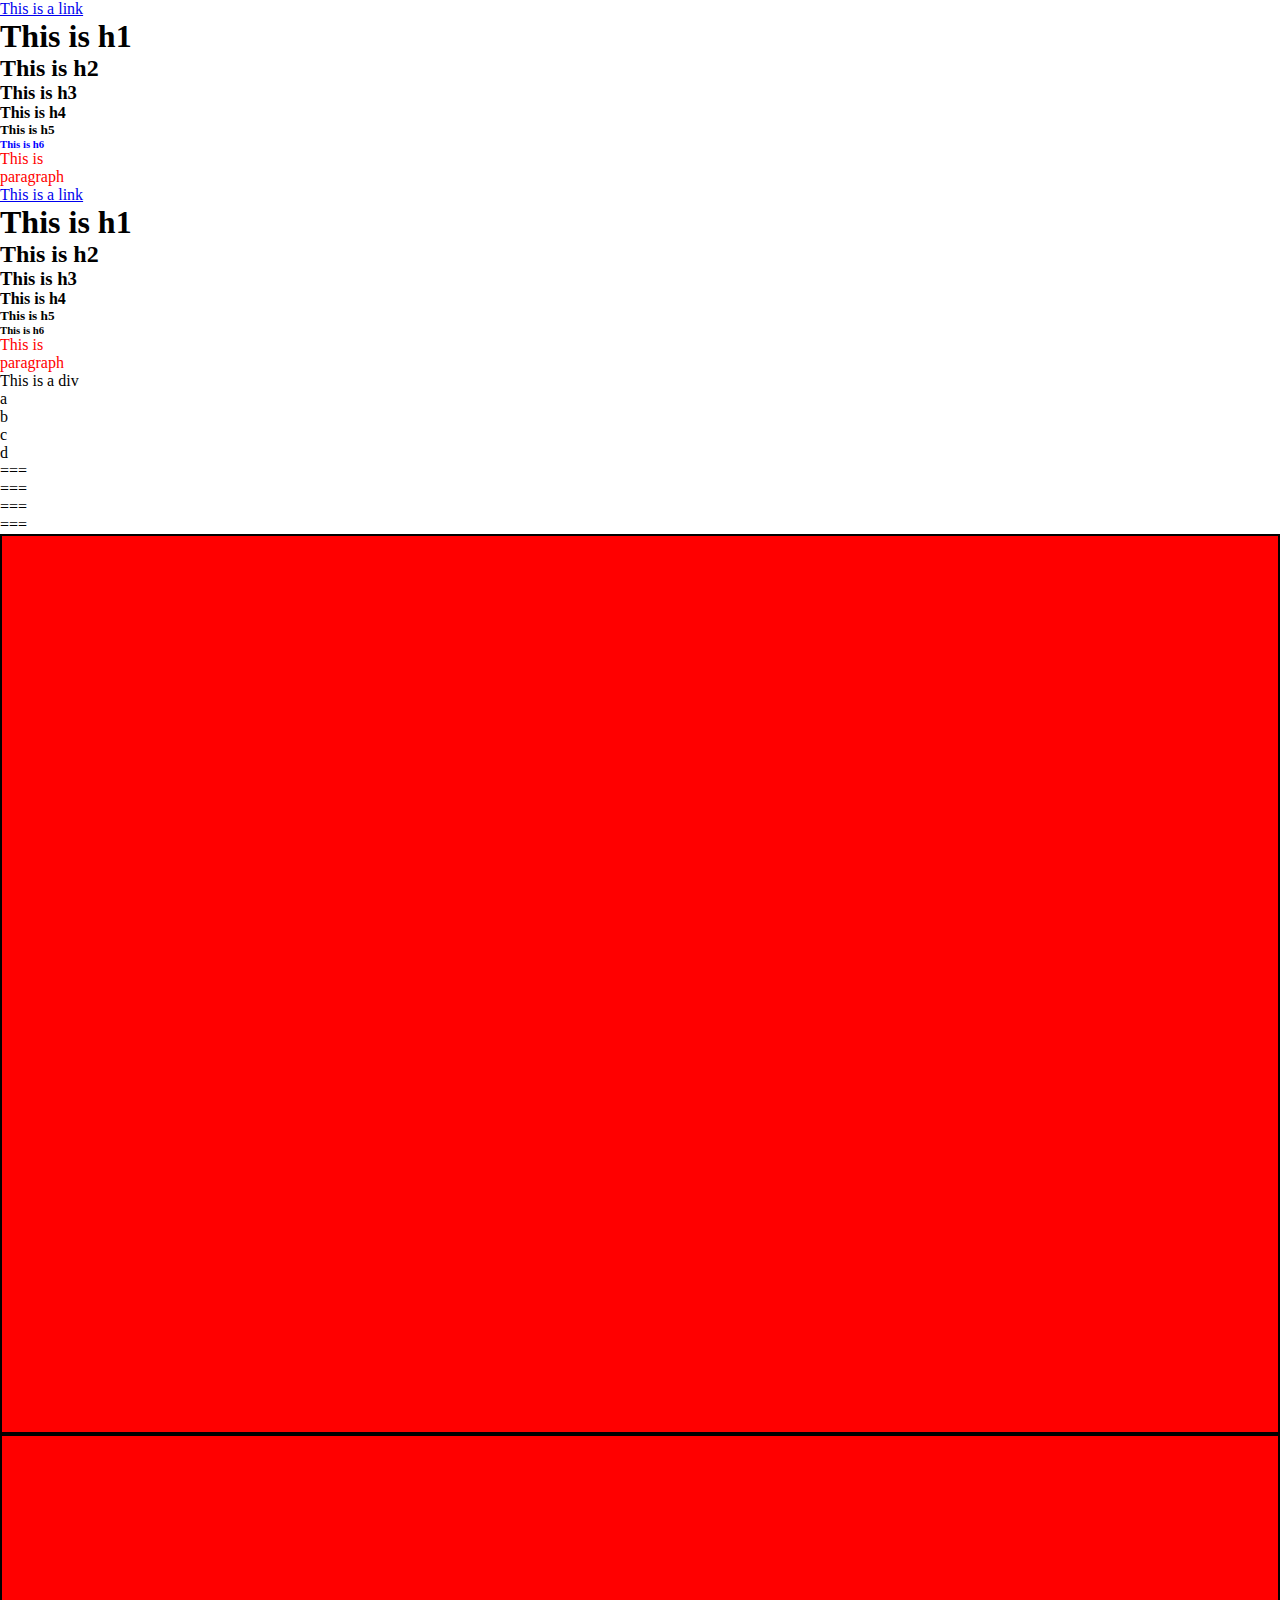
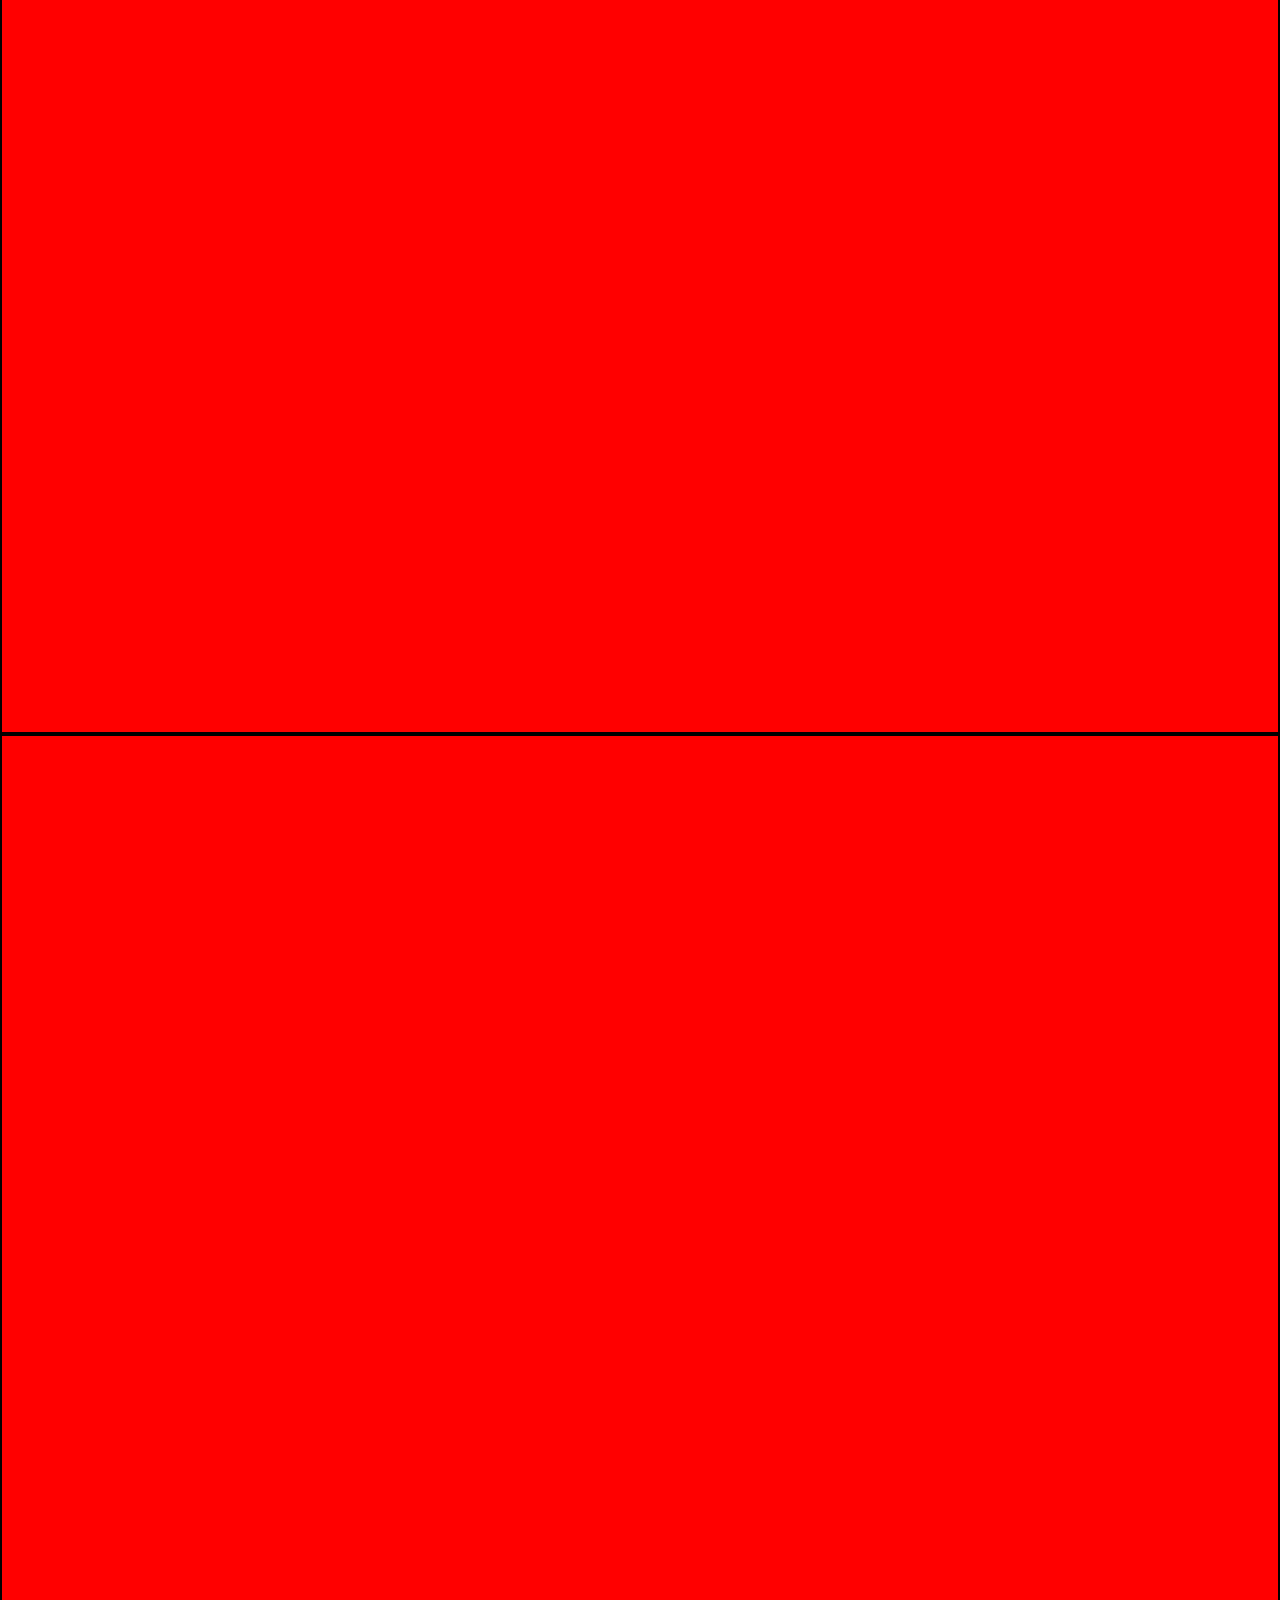
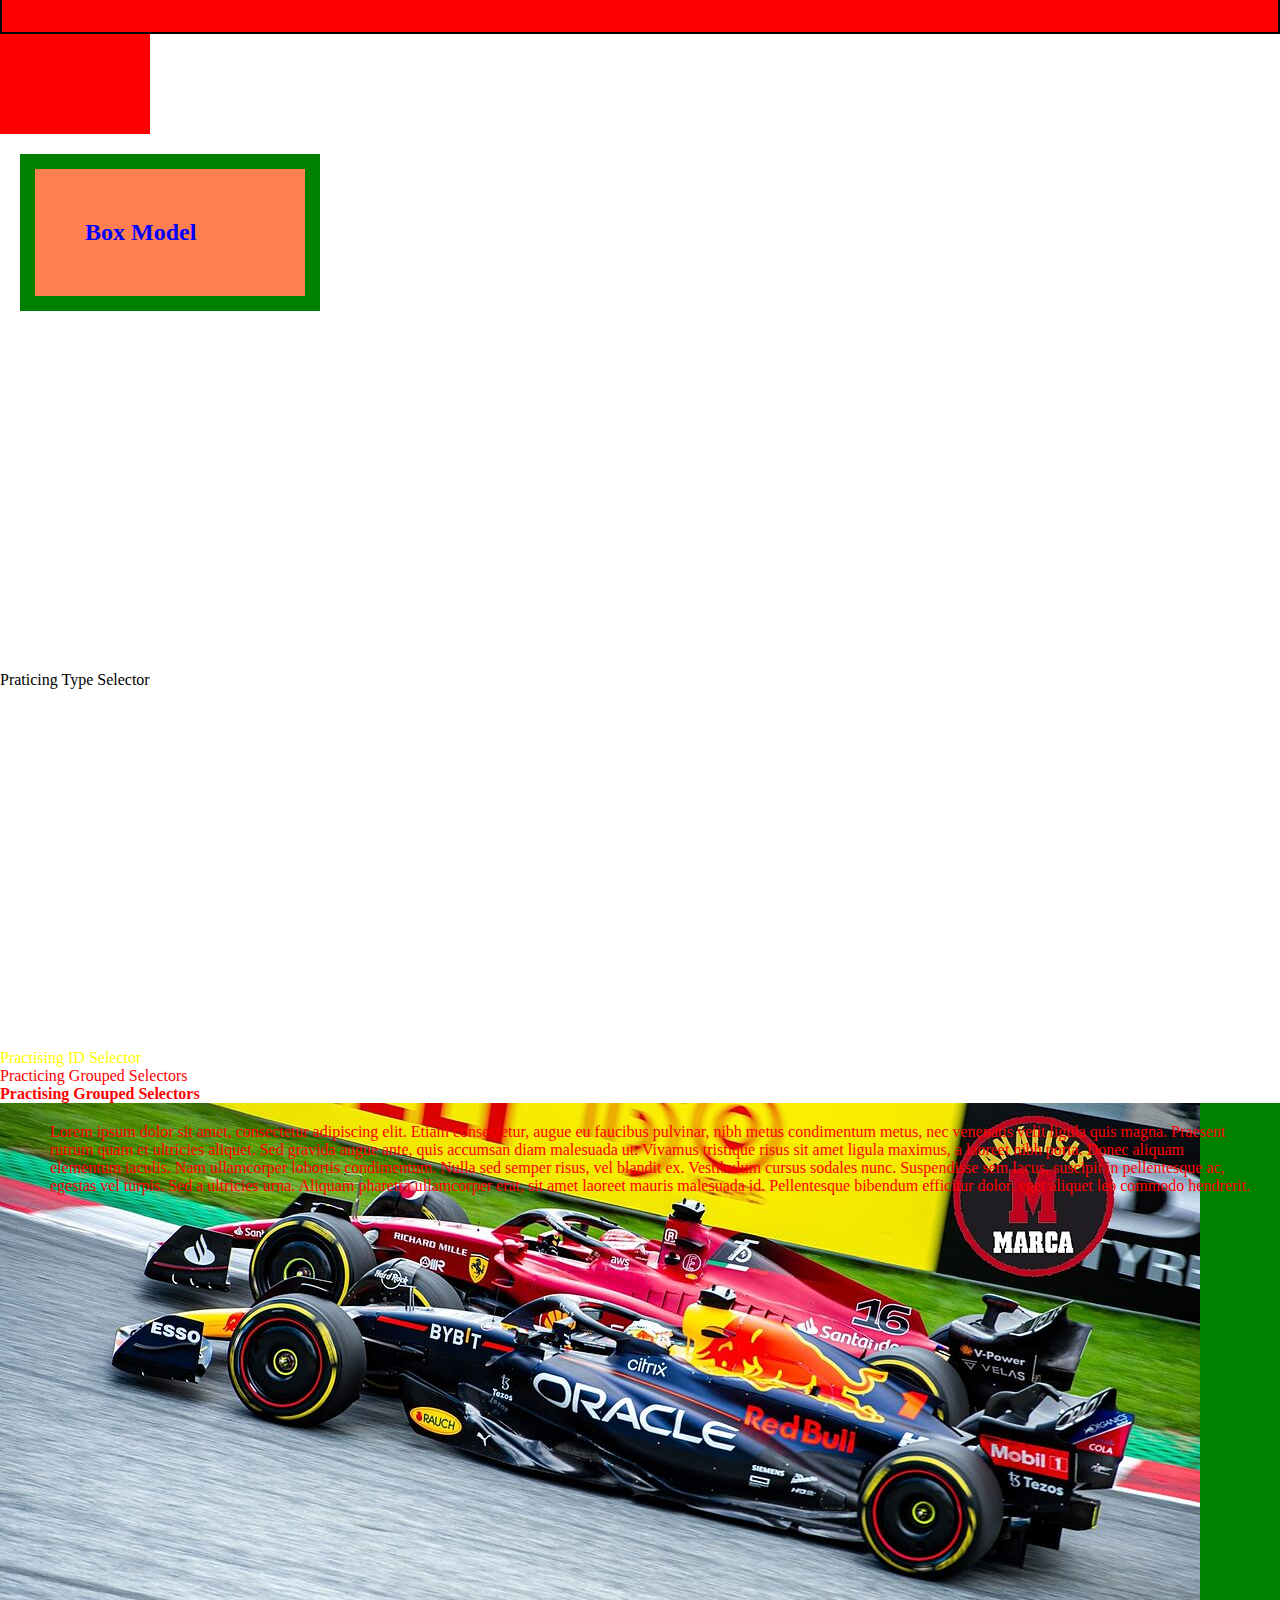
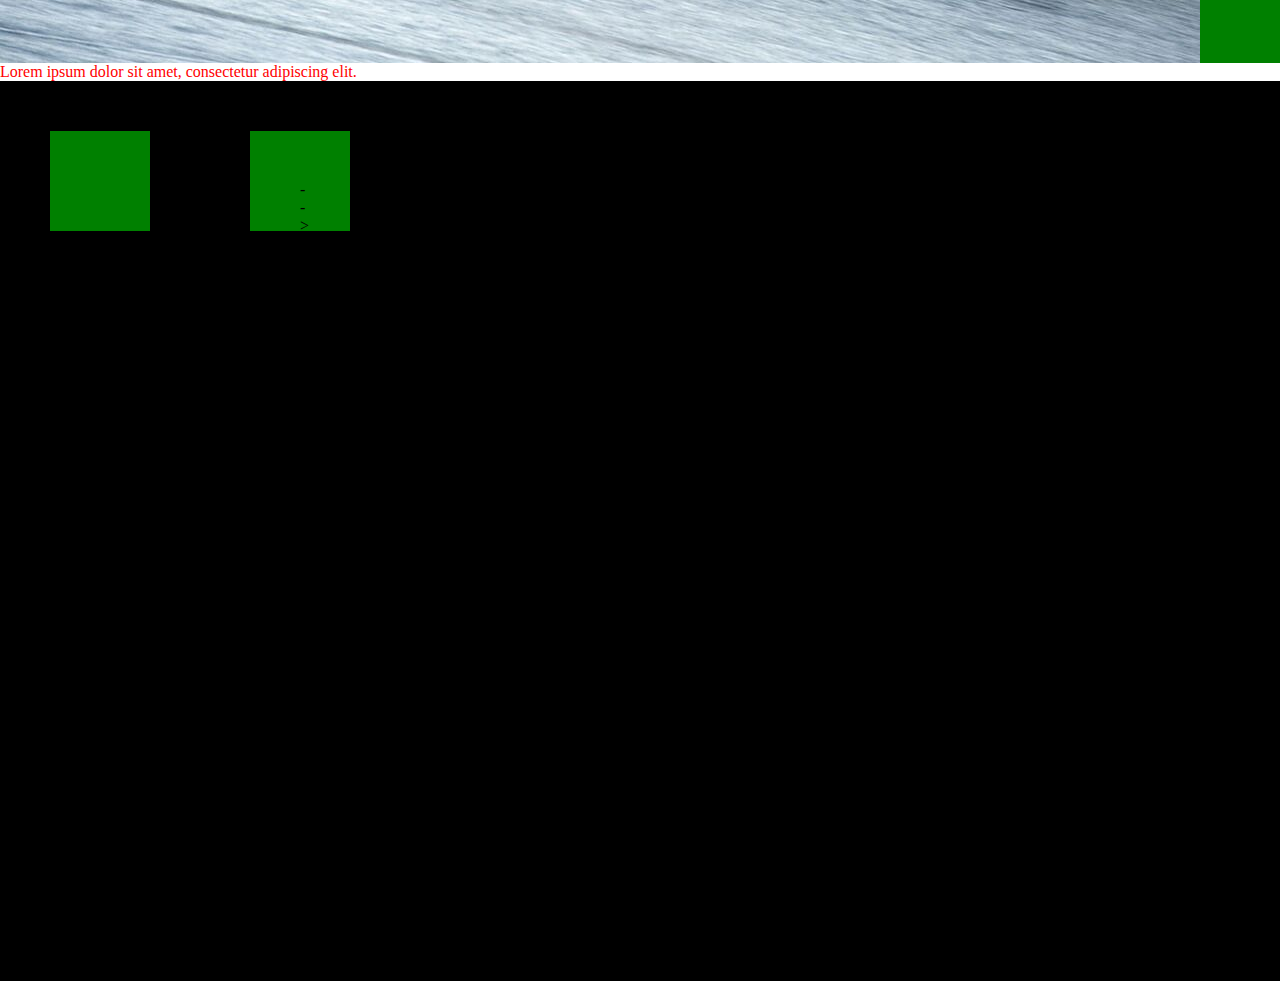
<file: index.html>
<!DOCTYPE html>
<html lang="en">
<head>
    <meta charset="UTF-8">
    <meta http-equiv="X-UA-Compatible" content="IE=edge">
    <meta name="viewport" content="width=device-width, initial-scale=1.0"> 
    <link rel="stylesheet" type="text/css" href="styles.css">
    <title>Document</title>
    <link rel="stylesheet" type="text/css" href="index.css">
</head>
<div class="html-tut">
    <a class="link" target="_blank" href="https://www.google.com/">This is a link</a>
   <!--- <img src="https://static.toiimg.com/thumb/msid-98748120,imgsize-88116,width-400,resizemode-4/98748120.jpg" /> -->
    <!--- <img width="500" alt="image not found" height="250" src="./assets/intro.jpg"/> -->
    <h1>This is h1</h1>
    <h2>This is h2</h2>
    <h3>This is h3</h3>
    <h4>This is h4</h4>
    <h5>This is h5</h5>
    <h6 style="color:blue">This is h6</h6>
    <p>This is <br> paragraph</p>
    <div>
        <a class="link" target="_blank" href="https://www.google.com/">This is a link</a>
        <!-- <img class="image1" src="https://static.toiimg.com/thumb/msid-98748120,imgsize-88116,width-400,resizemode-4/98748120.jpg" /> -->
        <!-- <img class="image2" width="500" alt="image not found" height="250" src="./assets/intro.jpg"/> -->
        <h1 class="h">This is h1</h1>
        <h2 class="h">This is h2</h2>
        <h3 class="h">This is h3</h3>
        <h4 class="h">This is h4</h4>
        <h5 class="h">This is h5</h5>
        <h6 class="h">This is h6</h6>
        <p class="para">This is <br> paragraph</p>
        <div class="div">
            This is a div
            <div>
                <ol class="ordered_list">
                    <li>a</li>
                    <li>b</li>
                    <li>c</li>
                    <li>d</li>
                </ol>
                <ul class="unordered list">
                    <li>===</li>
                    <li>===</li>
                    <li>===</li>
                    <li>===</li>
                </ul>
            </div>
            <div class="class_name">

            </div>
            <div class="class_name">

            </div>
            <div class="class_name">

            </div>
        </div>
    </div>
    <div class="my-css-rule">
        <p> CSS Rules</p>
    </div>
</div>
<div class="css-tut">
    <div class="box-model"> <h2>Box Model</h2> </div>
    <div class="selectors">
        <div>
            <p class="selectors" style="color:black;">Praticing Type Selector </p>
        </div>
        <div id="id-selector">
            <p id="id-selector" class="selectors">Practising ID Selector</p>
        </div>
        <div class="class-selector">
            <p> Practicing Grouped Selectors</p>
        </div>
        <div class="class-selector">
            <p><strong>Practising Grouped Selectors</strong> </p>
        </div>
    </div>
</div>
<div class="basicppt-parent">
    <div class="basicppt"><p>Lorem ipsum dolor sit amet, consectetur adipiscing elit. Etiam consectetur, augue eu faucibus pulvinar, nibh metus condimentum metus, nec venenatis velit ligula quis magna. Praesent rutrum quam et ultricies aliquet. Sed gravida augue ante, quis accumsan diam malesuada ut. Vivamus tristique risus sit amet ligula maximus, a laoreet nibh porta. Donec aliquam elementum iaculis. Nam ullamcorper lobortis condimentum. Nulla sed semper risus, vel blandit ex. Vestibulum cursus sodales nunc. Suspendisse sem lacus, suscipit in pellentesque ac, egestas vel turpis. Sed a ultricies urna. Aliquam pharetra ullamcorper erat, sit amet laoreet mauris malesuada id. Pellentesque bibendum efficitur dolor, eget aliquet leo commodo hendrerit.</p></div>
    <div class="basicsize"><p>Lorem ipsum dolor sit amet, consectetur adipiscing elit.</p></div>
</div>
<div class="flex-parent">
    <div class="flex-child">
        
    </div>
    <div class="flex-child">
<!-- 
    </div><div class="flex-child">

    </div><div class="flex-child">
<!-- 
    </div><div class="flex-child"> --> -->
<!-- 
    </div><div class="flex-child">

    </div><div class="flex-child">

    </div><div class="flex-child">

    </div><div class="flex-child">

    </div><div class="flex-child">

    </div><div class="flex-child">

    </div><div class="flex-child">

    </div><div class="flex-child"> -->

    </div>
</div>
</body>
</html>
</file>
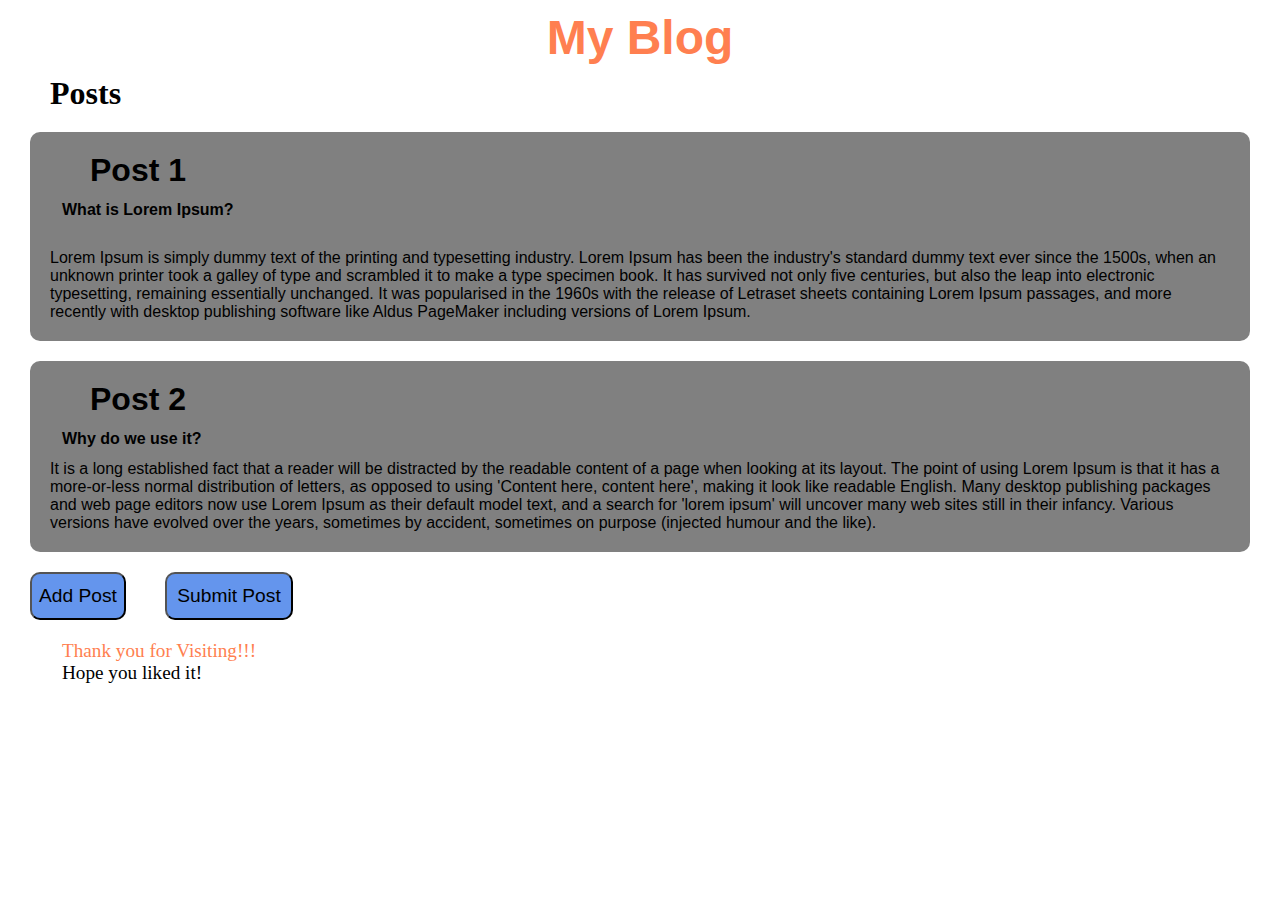
<file: try.html>
<!DOCTYPE html>
<html lang="en">
<head>
    <meta charset="UTF-8">
    <meta http-equiv="X-UA-Compatible" content="IE=edge">
    <meta name="viewport" content="width=device-width, initial-scale=1.0"> 
    <link rel="stylesheet" href="try.css">
    <title>Document</title>
</head>
<body>
<div class="blog">
    <div><h2>My Blog</h2></div>

    <div class="posts"><h3>Posts</h3> 
    
        <div class="post1"> 
            <h3>Post 1</h3>
           <h4> What is Lorem Ipsum?</h4>
            <br>
            <p>    Lorem Ipsum is simply dummy text of the printing and typesetting industry. Lorem Ipsum has been the industry's standard dummy text ever since the 1500s, when an unknown printer took a galley of type and scrambled it to make a type specimen book. It has survived not only five centuries, but also the leap into electronic typesetting, remaining essentially unchanged. It was popularised in the 1960s with the release of Letraset sheets containing Lorem Ipsum passages, and more recently with desktop publishing software like Aldus PageMaker including versions of Lorem Ipsum.</p>
        </div>
        <div class="post2">
            <h3>Post 2</h3>
            <h4>Why do we use it? </h4> 
                It is a long established fact that a reader will be distracted by the readable content of a page when looking at its layout. The point of using Lorem Ipsum is that it has a more-or-less normal distribution of letters, as opposed to using 'Content here, content here', making it look like readable English. Many desktop publishing packages and web page editors now use Lorem Ipsum as their default model text, and a search for 'lorem ipsum' will uncover many web sites still in their infancy. Various versions have evolved over the years, sometimes by accident, sometimes on purpose (injected humour and the like).
                
                </p>
        </div>

        </div>
        <div> 
            <button class="addpostbutton">Add Post</button>
            <button class="submitpostbutton">Submit Post</button>
         <!--   <a class="aspeudo1" href="https://www.google.com/">Unvisited</a>
            <a class="aspeudo2" href="https://www.google.com/" target="_blank">Visited</a> -->
        </div>
        <div class="pseudo">
            <p>Thank you for Visiting!!!</p>
            <p>Hope you liked it!</p>
        </div>
    </div>
</div>

</body>
</html>
</file>
<file: styles.css>
.h:hover {
   color: red;
}
.h:active {
   color :blueviolet;   
}


.my-css-rule {
   background: red ;
   color: beige;
   font-size: 1.2rem; 
   width: 150px;
   height: 100px;
   display: flex;
   justify-content: center;
}

/* Box  */ 
.box-model {
  width: 300px;
  border: 15px solid green;
  padding: 50px;
  margin: 20px;
  background-color: coral;

} /**/

/*Cascade & Specificity */
p {
   color : red;}
.css-tut{
   color: blue;
}   
.selectors {
   color: blue;
}
div .selectors{
   color: green;
}
#id-selector {
   color: yellow;
}
   /* value is 1

strong {
   padding: 30px;
   color: blueviolet;
   font-family : cursive;
}
*/
/* strong {
   padding: 30px;
   color: limegreen;
   font-family : cursive;
} */
/* .css-tut p strong {
   padding: 30px;
   color:coral ;
   font-family : cursive;
}  */

*/

/* Class selectors Eg 
.class-selector {
   padding-left: 30px;
   font-style: italic;
   color :chocolate;
}
*/
/* Grouping Selectors Eg 1
p strong {
   padding: 30px;
   color: blueviolet;
   font-family : cursive;
}*/


/* Universal Selector Eg 1 
* {
   background-color : #4E6E81; 
} */

/* Universal Selector Eg 2 

.selectors * {
   background : aqua; 
}
*/

/* Type Selector Eg  
p {
   font-weight: 800;
} */


 /*ID Selector Eg
#id-selector {
   font-weight: 700;
   padding: 20px;
   color : #DC5F00;
} 
 */


.html-tut {
   margin-bottom: 40vh;

} 
.box-model {
   margin-bottom: 40vh;
} 
.selectors { 
   margin-top : 40vh;
}
</file>
<file: index.css>
*{
    box-sizing: border-box;
    padding:0;
    margin:0;
}
.class_name{
    height:100vh;
    width:100vw;
    background-color: red;
    border: 2px solid black;
    /* margin:10px; */
}
.basicppt{
    display: block;
    /* display: inline-block;
    display: inline;
    display: none; */
}
.basicppt{
    box-sizing: content-box; /*default*/
    /* box-sizing: border-box; */
    /* padding: 50px; */
    /* padding: 50px 100px; */
    padding: 20px 30px 40px 50px;
    /* padding-left: 50px; */
    height: 500px;
}
.basicppt{
    color: red;
    /* color: #46f31f; */
    /* color: rgb(190, 70, 70);  */
}
.basicppt{
    /* background-image: url(./assets/intro.jpg); 
    background-repeat: no-repeat;
    background-size:cover;
    background-size: contain;
    background-color:rgb(108, 165, 108);  */
    background: green url(./assets/intro.jpg) no-repeat;
}
/* .basicppt{
    border: 5px dashed  yellow;
    border-color: yellow;
    border-top: 5px solid yellow;
    border-bottom: 5px solid yellow;
    border-right: 5px solid yellow;
    border-left: 5px solid yellow;
    border-top-right-radius: 20px;
    border-top-left-radius: 20px;
    border-bottom-left-radius: 20px;
    border-bottom-right-radius: 20px;
    border-radius: 20px;
} */
/* web safe fonts
The following list are the best web safe fonts for HTML and CSS:

Arial (sans-serif)
Verdana (sans-serif)
Tahoma (sans-serif)
Trebuchet MS (sans-serif)
Times New Roman (serif)
Georgia (serif)
Garamond (serif)
Courier New (monospace)
Brush Script MT (cursive)*/
/* .basicppt{
    font-family:Arial, Helvetica, sans-serif;
    font-family: monospace;
    font-family: 'Times New Roman', Times, serif;
    font-style: italic;
    font-weight: 200;
    font-variant:small-caps;
} */
/* .basicparent{
    font-size: 20px;
}
.basicsize{
    font-size: 2em; 
}
html{
    font-size: 30px;
}
.basicsize{
    font-size: 2rem;
} */

.flex-parent{
    display: flex;
    align-items: flex-start;
    /* justify-content: center; */
    /* flex-direction: column; */
    /* flex-wrap: wrap;  */
    min-height:100vh;
    min-width:100vw;
    background-color: black;
}
.flex-parent .flex-child{
    height: 100px;
    width:100px;
    padding: 50px;
    margin: 50px;
    background-color: green;
}
@media only screen and (max-width: 450px){
    .flex-parent{
        /* flex-direction: column; */
        flex-wrap: wrap;
        /* margin: 10px; */
    }
}
</file>
<file: try.css>
* {
    padding: 0px;
    box-sizing: border-box;
    margin :0px;
}

.blog {
    padding: 10px;
}
h2 {
    text-align: center;
    font-size: 3rem;
    padding-bottom: 10px;
    color: coral;
    font-weight: 800;
    font-family: 'Franklin Gothic Medium', 'Arial Narrow', Arial, sans-serif;
}
h3 {
    padding-left: 40px;
    font-size: 2rem;
}
h4{
    padding: 12px;
    font-family: 'Gill Sans', 'Gill Sans MT', Calibri, 'Trebuchet MS', sans-serif;
}
.post1, .post2 {
    background-color:grey;
    padding : 20px;
    margin: 20px;
    border-radius: 10px;
    font-family: 'Segoe UI', Tahoma, Geneva, Verdana, sans-serif;
}
/*Mouse ulla pseudoclasses */

.addpostbutton {
    margin-left: 20px;
    background-color:cornflowerblue;
    width: 6rem;
    height: 3rem;
    font-size: 1.2rem;
    border-radius: 10px;
}
.addpostbutton:hover {
    background-color: deepskyblue;
}
.submitpostbutton {
    margin-left: 35px;
    background-color:cornflowerblue;
    width: 8rem;
    height: 3rem;
    font-size: 1.2rem;
    border-radius: 10px;
}
.submitpostbutton:active {
    background-color: red;
}

.pseudo  {
    margin: 20px;
    font-size: 1.2rem;
    padding-left:2rem;
}

p:first-child {
    color: coral;
}


/*Some others
a:link {
    color: #FF0000;
  }
  
  visited link 
  a:visited {
    color: #00FF00;
  }*/
</file>
